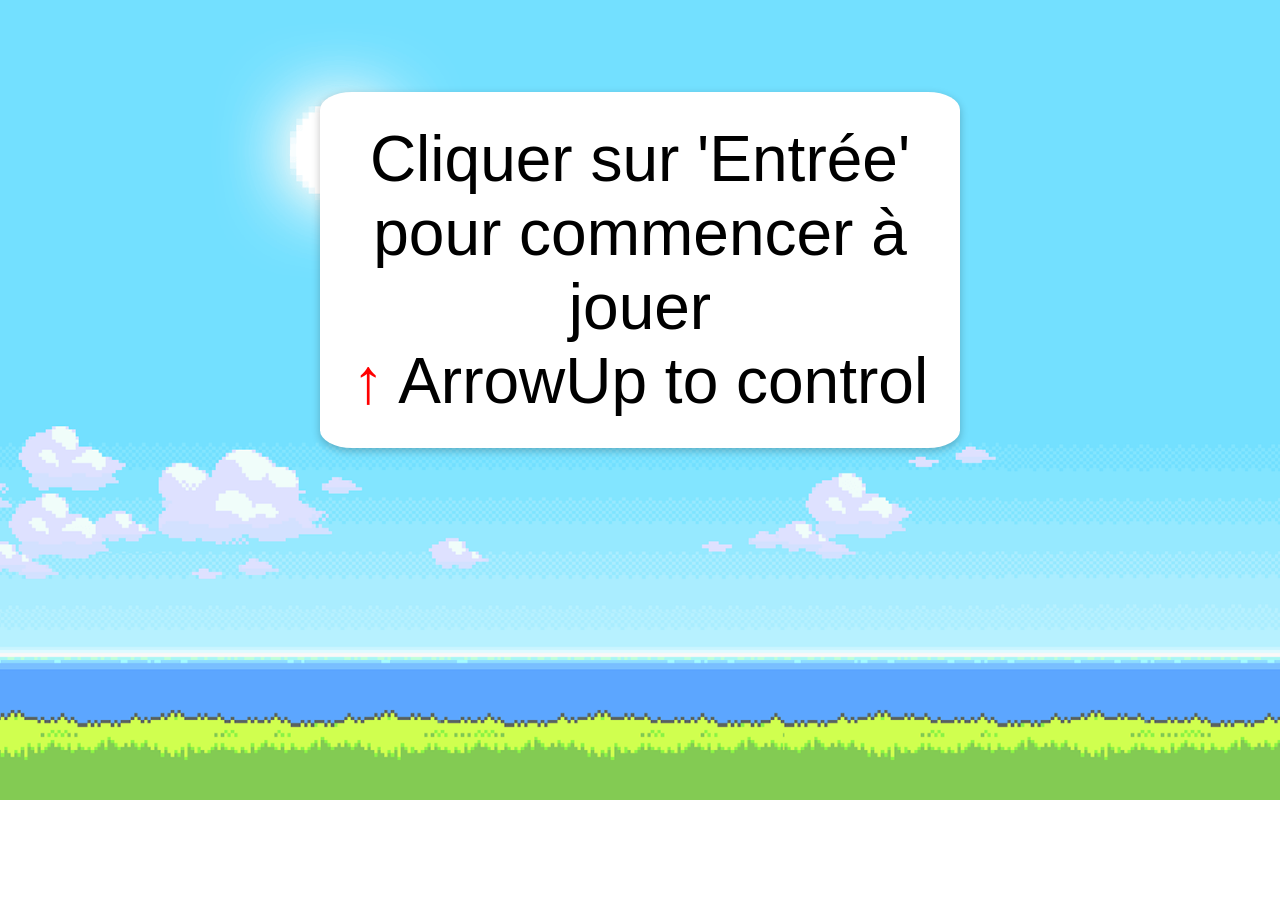
<file: fb/index.html>
<!DOCTYPE html>
<html lang="en">
<head>
    <meta charset="UTF-8">
    <meta name="viewport" content="width=device-width, initial-scale=1.0">
    <link rel="icon" type="image/png" href="images/favicon.ico">
    <title>Flappy Bird Games</title>
    <script src="script.js" defer></script>
    <link rel="stylesheet" href="style.css">
</head>
<body>
    <nav hidden>
        <ul>
            <li><a href="index.html">Jouer</a></li>
            <li><a href="apropos.html">A propos</a></li>
        </ul>
    </nav>
    <div class="background"></div>
    <img src="images/Bird.png" class="bird" id="bird-1">
    <div class="message">
        Cliquer sur 'Entrée' pour commencer à jouer
        <p><span style="color: red;">&uarr; </span>ArrowUp to control</p>
    </div>
    <div class="score">
        <span class="score_title"></span>
        <span class="score_val"></span>
    </div>
    <!-- <script src="script.js"></script> -->
</body>
</html>
</file>
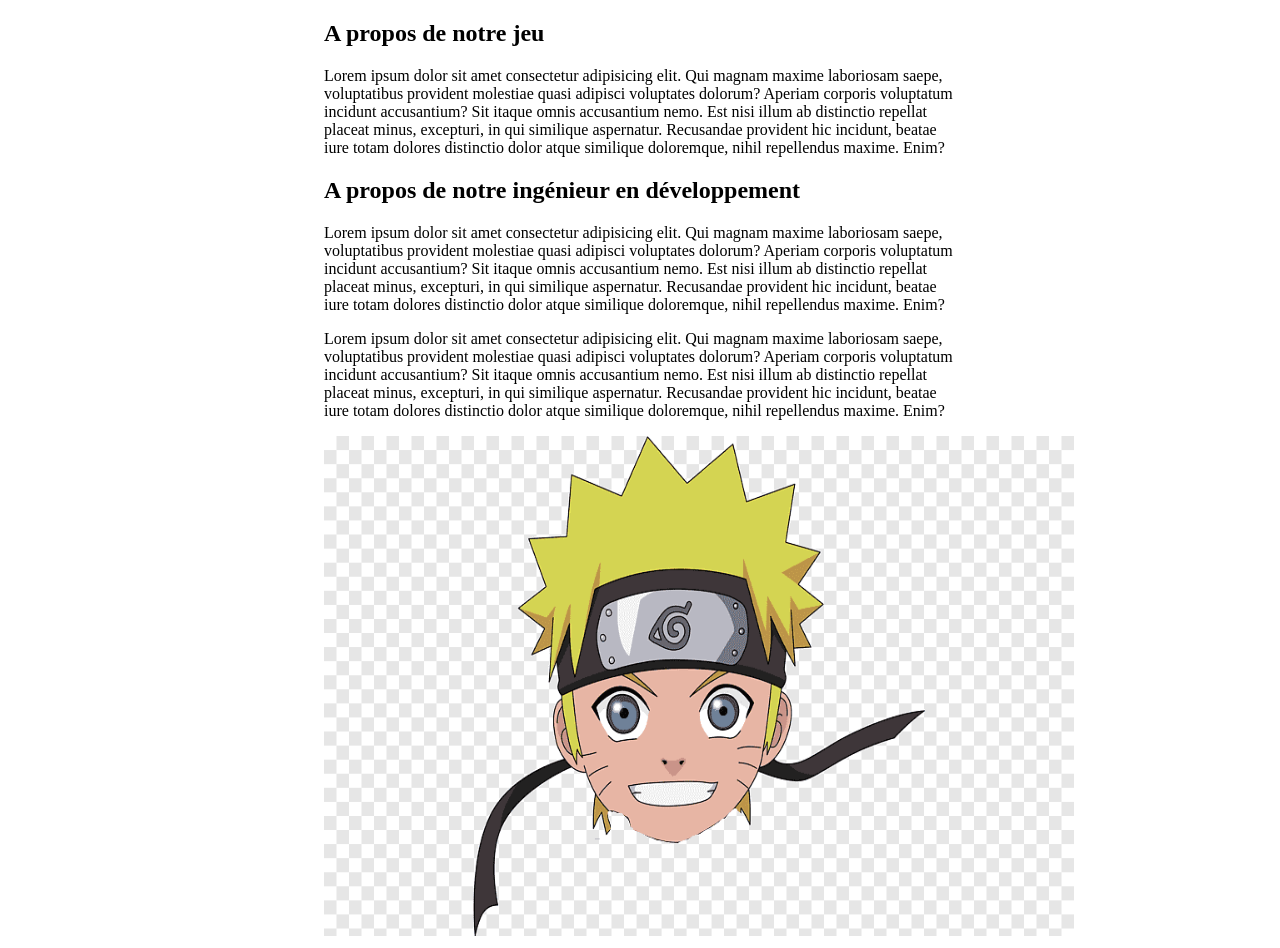
<file: fb/apropos.html>
<!DOCTYPE html>
<html lang="en">
<head>
    <meta charset="UTF-8">
    <meta name="viewport" content="width=device-width, initial-scale=1.0">
    <link rel="icon" type="image/png" href="images/kakashi.png">
    <title>A propos</title>
    <style>
        .about-us {
            width: 50%;
            margin: auto;
        }
    </style>
</head>
<body>
    <div class="about-us">
        <nav hidden>
            <ul>
                <li><a href="index.html">Jouer</a></li>
                <li><a href="apropos.html">A propos</a></li>
            </ul>
        </nav>

        <h2>A propos de notre jeu</h2>
        <p>
            Lorem ipsum dolor sit amet consectetur adipisicing elit. Qui magnam maxime laboriosam saepe, voluptatibus provident molestiae quasi adipisci voluptates dolorum? Aperiam corporis voluptatum incidunt accusantium? Sit itaque omnis accusantium nemo.
            Est nisi illum ab distinctio repellat placeat minus, excepturi, in qui similique aspernatur. Recusandae provident hic incidunt, beatae iure totam dolores distinctio dolor atque similique doloremque, nihil repellendus maxime. Enim?
        </p>

        <h2>A propos de notre ingénieur en développement </h2>
        <p>
            Lorem ipsum dolor sit amet consectetur adipisicing elit. Qui magnam maxime laboriosam saepe, voluptatibus provident molestiae quasi adipisci voluptates dolorum? Aperiam corporis voluptatum incidunt accusantium? Sit itaque omnis accusantium nemo.
            Est nisi illum ab distinctio repellat placeat minus, excepturi, in qui similique aspernatur. Recusandae provident hic incidunt, beatae iure totam dolores distinctio dolor atque similique doloremque, nihil repellendus maxime. Enim?
        </p>
        <p>
            Lorem ipsum dolor sit amet consectetur adipisicing elit. Qui magnam maxime laboriosam saepe, voluptatibus provident molestiae quasi adipisci voluptates dolorum? Aperiam corporis voluptatum incidunt accusantium? Sit itaque omnis accusantium nemo.
            Est nisi illum ab distinctio repellat placeat minus, excepturi, in qui similique aspernatur. Recusandae provident hic incidunt, beatae iure totam dolores distinctio dolor atque similique doloremque, nihil repellendus maxime. Enim?
        </p>

        <div>
            <img src="images/NARUTO.png" width="750px" height="500px">
        </div>
    </div>

</body>
</html>
</file>
<file: fb/style.css>
*{
    margin: 0;
    padding: 0;
    box-sizing: border-box;
    font-family: Arial, Helvetica, sans-serif;
    background-color: light;
}

.background{
    margin-top: -100px;
    height: 100vh;
    width: 100vw;
    background: url(images/background-img.png) no-repeat center center fixed;
    -webkit-background-size: cover;
    -moz-background-size: cover;
    -o-background-size: cover;
    background-size: cover;
}

.bird{
    height: 100px;
    width: 130px;
    position: fixed;
    top: 40vh;
    left: 30vw;
    z-index: 100;
}

.pipe_sprite{
    position: fixed;
    top: 40vh;
    left: 100vw;
    height: 70vh;
    width: 6vw;
    background: radial-gradient(lightgreen 50% , rgb(42, 213, 54) );
    border: 5px solid black;
    
}

.message {
	position: absolute;
	z-index: 10;
	color: black;
	top: 30%;
	left: 50%;
	font-size: 4em;
	transform: translate(-50%, -50%);
	text-align: center;
}
.messageStyle{
    background: white;
    padding: 30px;
    box-shadow: rgba(0,0,0,0.24) 0px 3px 8px;
    border-radius: 5%;
}

.score{
    position: fixed;
    z-index: 10;
    height: 10vh;
    font-size: 10vh;
    font-weight: 100;
    color: white;
    -webkit-text-stroke-width: 2px;
    -webkit-text-stroke-color: black;
    top: 0;
    left: 0;
    margin: 10px;
    font-family: Arial, Helvetica, sans-serif;
}

.score_val{
    color: gold;
    font-weight: bold;
}

@media only screen and (max-width: 1080px) {
    .message{
		font-size: 50px;
		top: 50%;
		white-space: nowrap;
	}
	.score{
		font-size: 8vh;
	}
	.bird{
		width: 120px;
		height: 90px;
	}
	.pipe_sprite{
		width: 14vw;
	}
}
</file>
